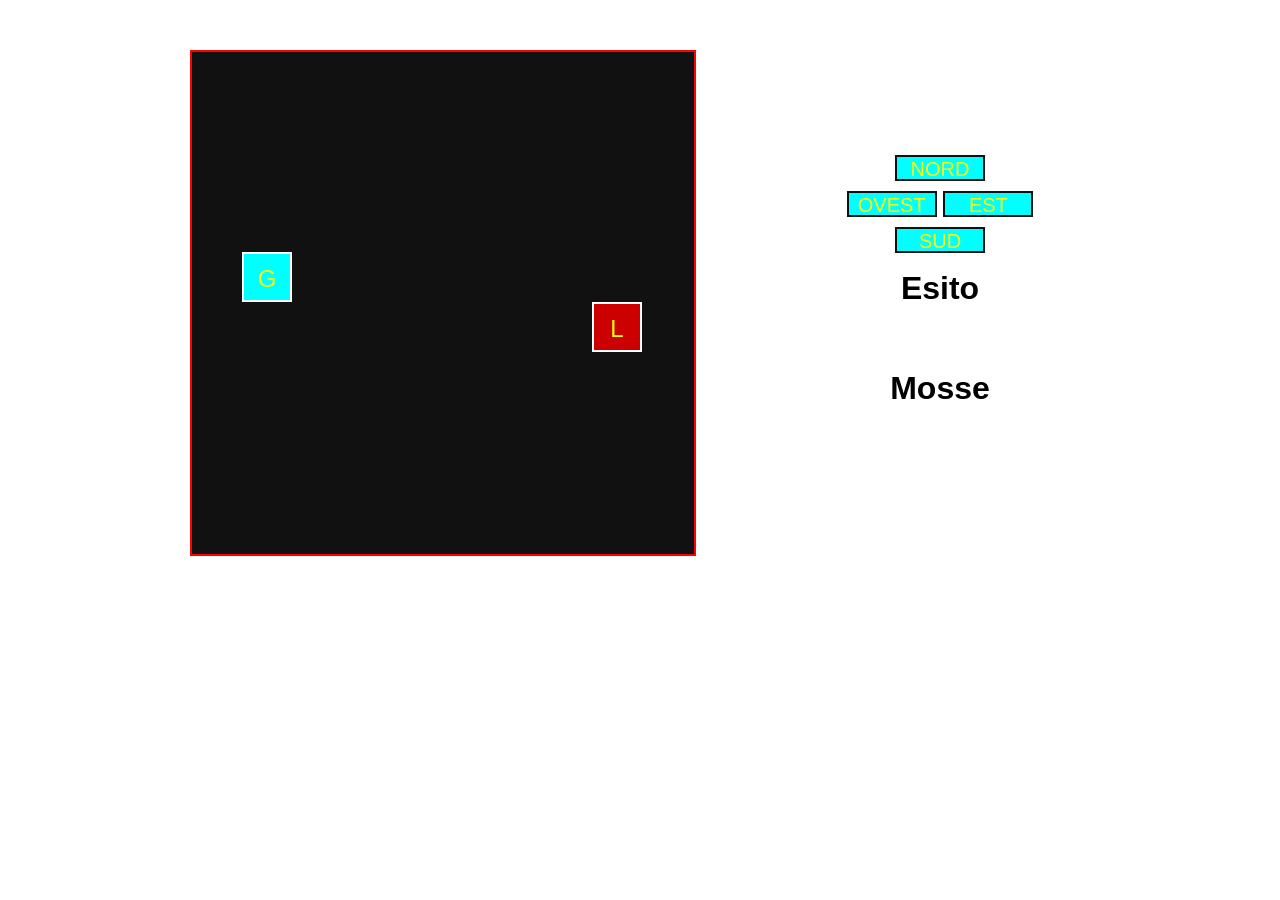
<file: index.html>
<!doctype html>
<html>
<head>
	<meta name="viewport" content="width=device-width, initial-scale=1.0" />
	<link href="css/guardie_e_ladri.css" rel="stylesheet" />
	<meta charset="utf-8" />
	<title>Guardie e ladri</title>
</head>

<body>
	<div id="container">
		<div id="stanza">
			<div id="guardia" style="top: 200px; left: 50px;">G</div>
			<div id="ladro" style="top: 250px; left: 400px;">L</div>
		</div>
		<div id="inputoutput">
			<div id="pulsanti">
				<button class="pulsante" id="nord">NORD</button><br />
				<button class="pulsante" id="ovest">OVEST</button> <button class="pulsante" id="est">EST</button><br />
				<button class="pulsante" id="sud">SUD</button>
			</div>
			<div id="esito">Esito</div>
			<div id="mosse">Mosse</div>
		</div>
	</div>
	<script src="js/guardie_e_ladri.js"></script>
</body>
</html>
</file>
<file: css/guardie_e_ladri.css>
@charset "utf-8";

body {
	font-family: Arial;
	font-size: 24px;
}

#container {
	width: 900px;
	height: 700px;
	border: 0px;
	margin-top: 50px;
	margin-left: auto;
	margin-right: auto;
}

#stanza {
	position: relative;
	width: 502px;
	height: 502px;
	float: left;
	background-color: #111;
	border: 2px solid red;
}

#guardia, #ladro {
	width: 46px;
	height: 35px;
	text-align: center;
	border: 2px solid white;
	position: absolute;
	padding-top: 11px;
}

#guardia {
	background-color: #0ff;			
	color: #ff0;
	z-index: 5;
}

#ladro {
	background-color: #c00;
	color: #ff0;
}

#inputoutput {
	position: relative;
	margin-top: 100px;
	float: right;
	width: 300px;
	height: 300px;
}

#pulsanti {
	width: 300px;
	height: 120px;
	border: 0px;
	text-align: center;
	line-height: 1.5;
}

.pulsante {
	font-family: Arial;
	font-size: 20px;
	width: 90px;
	height: 26px;
	background-color: #0ff;
	color: #ff0;
	border: 2px solid #111;
}

#esito, #mosse {
	width: 300px;
	height: 100px;
	border: 0px;
	font-family: Arial;
	text-align: center;
	font-weight: bold;
	font-size: 32px;
}
</file>
